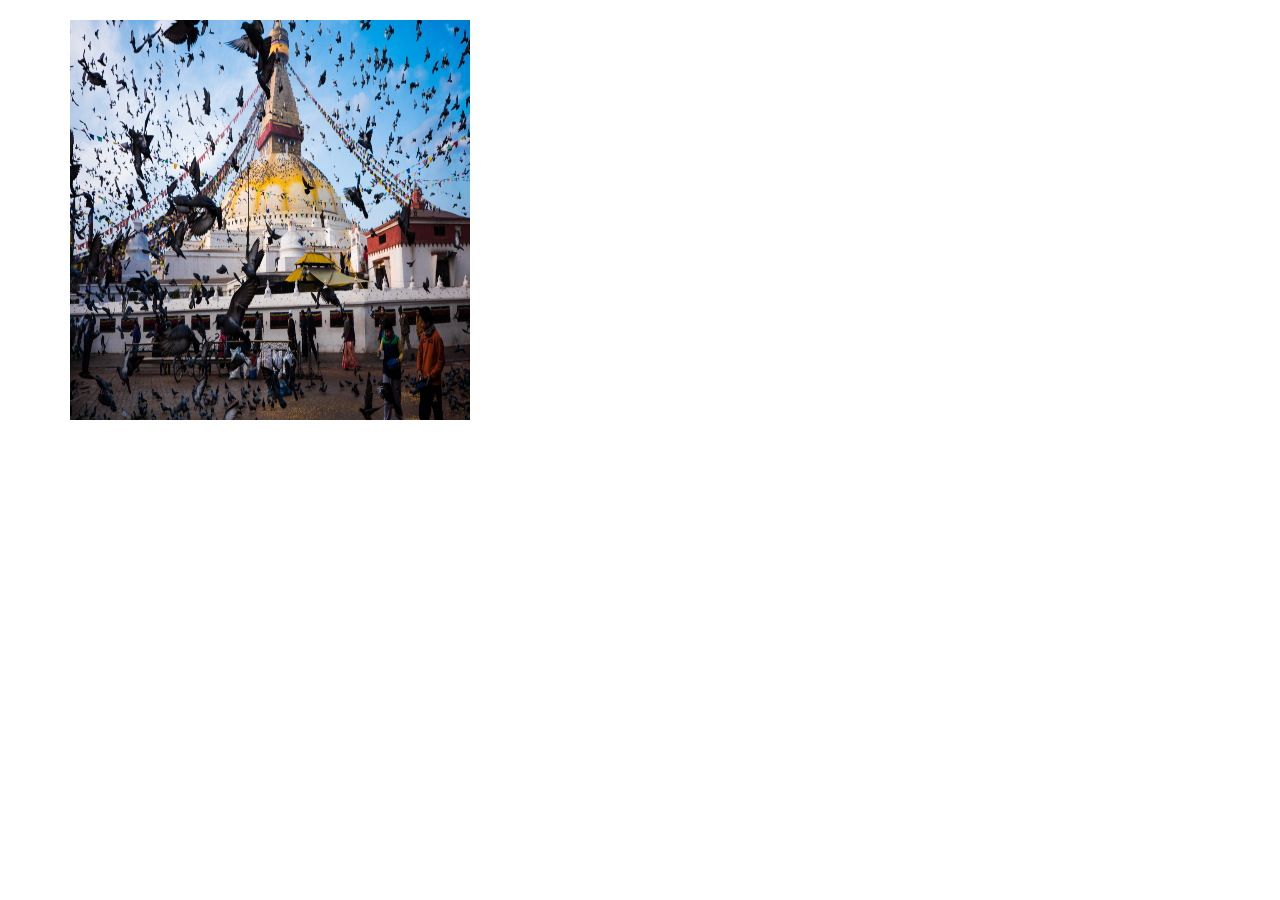
<file: img-overlay.html>
<!DOCTYPE html>
<html>
<head>
	<title></title>
	<link rel="stylesheet" href="https://stackpath.bootstrapcdn.com/bootstrap/4.4.1/css/bootstrap.min.css" integrity="sha384-Vkoo8x4CGsO3+Hhxv8T/Q5PaXtkKtu6ug5TOeNV6gBiFeWPGFN9MuhOf23Q9Ifjh" crossorigin="anonymous">
	<style type="text/css">
		 img
		 {
		 	margin-top: 5%;
		 	height: 400px;
		 	width: 400px;
		 
		 }
		 .single-image
		 {
		 	width: 100%;
		 	position:relative;
		 	overflow: hidden;
		 }
		 
		 .single-image:hover .img-overlay
		 {
		 	
		 	top: 10%;
		 	left: 5%;
		 	bottom: 5%;
		 	}
		 .img-overlay
		 {
             background-color: rgb(0,0,0,0.9);
            padding: 30% 20%;
             top: -100%;
             left: 5%;
			  position: absolute;
             transition: 0.7s;
             height:80%;
             width: 90%;
             cursor:pointer;
            
		 }
		 	 .img-overlay h2
		 	 {
		 	 	color: #fff;
		 	 	text-transform: uppercase;
		 	 }
		 	 .btn-primary
		 	 {
		 	 	background: transparent;
		 	 	border:1px solid #fff;
		 	 	border-radius: 0;
		 	 	text-transform: uppercase;
		 	 }


	</style>
    
</head>
<body>
<div class="container">
	<div class="row">
		<div class="main-content">
		  <div class=" single-image">
			<img src="img/baudha.jpg">
			
			<div class="img-overlay ">
			     <h2>web design</h2>
			     <a href="" class="btn btn-primary">Read more</a>
			</div>
			</div>
		
		</div>
		</div>

		</div>
</body>
</html>
</file>
